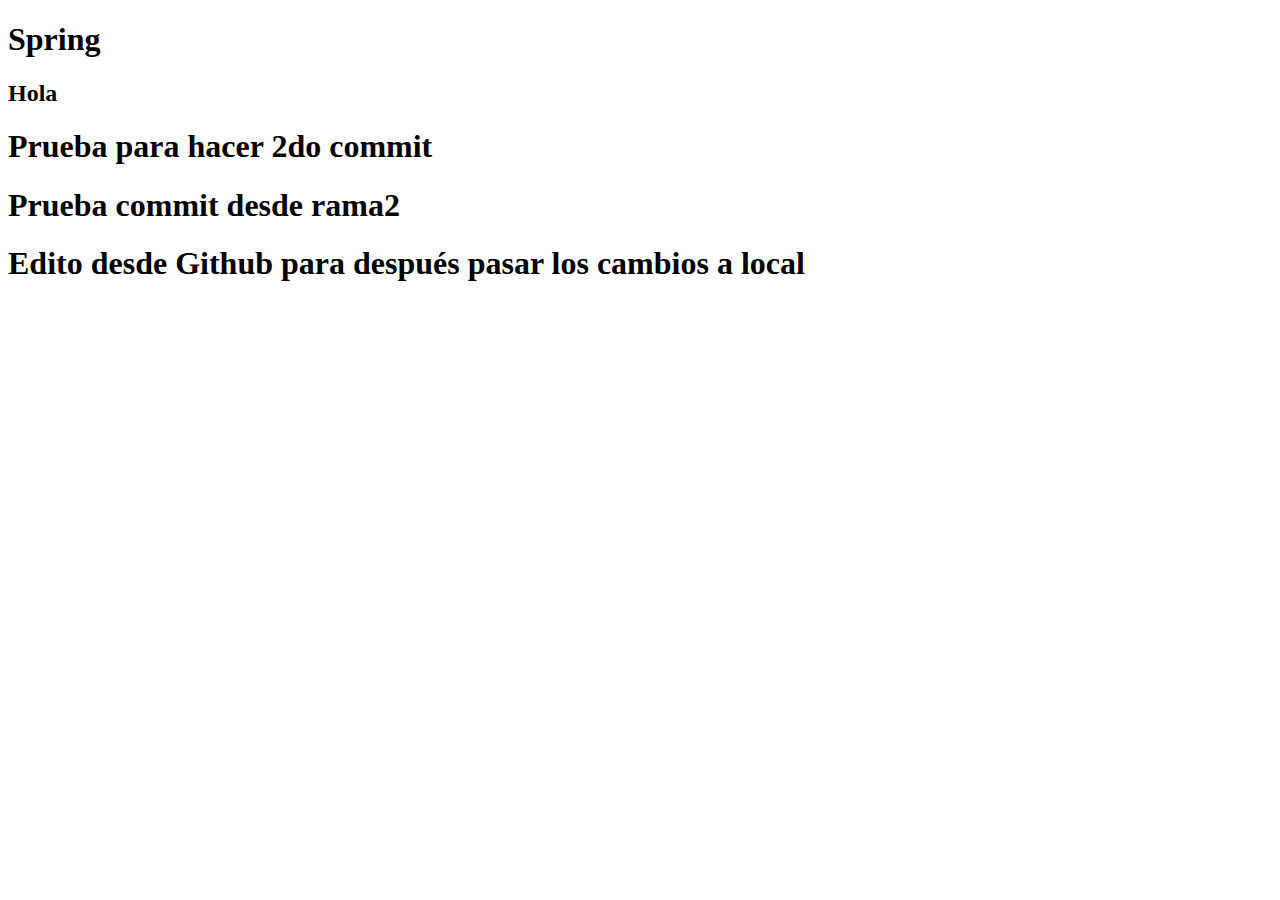
<file: src/main/resources/templates/index.html>
<!DOCTYPE html>
<html xmlns:th="http://www.thymeleaf.org">
	<head>
		<meta charset="UTF-8">
		<title>Ejercicio 1</title>
		<link rel = "stylesheet" type="text/css" th:href="@{/css/style.css}"></link>
	</head>
	<body>
		<h1 class="color-rojo">Spring</h1>
		<h2 class="color-azul">Hola</h2>
		<h1>Prueba para hacer 2do commit</h1>
		<h1>Prueba commit desde rama2</h1>
		<h1>Edito desde Github para después pasar los cambios a local</h1>
		<p><img th:src="@{/images/spring.png}"></p>
	</body>
</html>
</file>
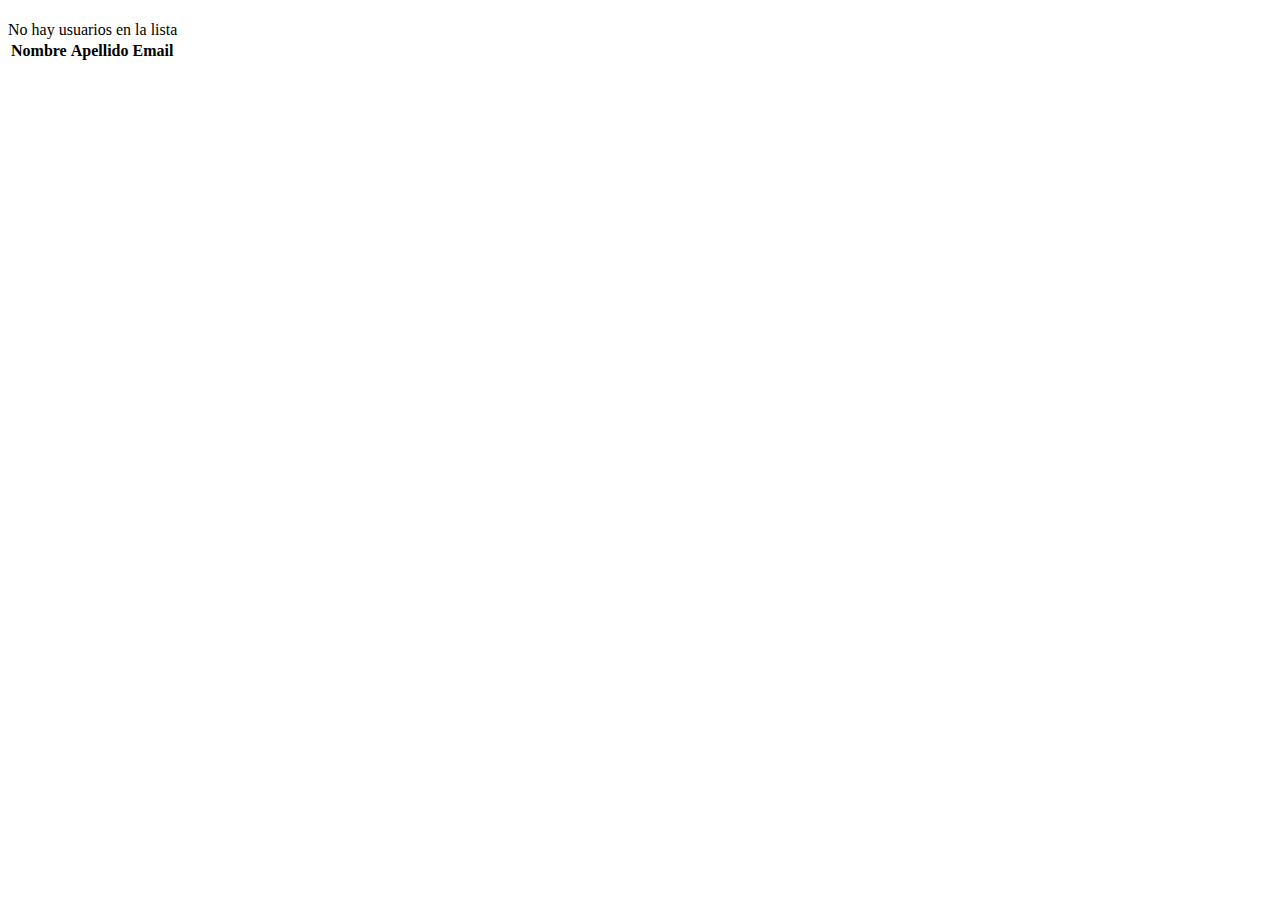
<file: src/main/resources/templates/listar.html>
<!DOCTYPE html>
<html xmlns:th="http://www.thymeleaf.org">
	<head>
		<meta charset="UTF-8">
		<title>Ejercicio 1</title>
		<link rel = "stylesheet" type="text/css" th:href="@{/css/style.css}"></link>
	</head>
	<body>
		<h1 th:text="${titulo}"></h1>
		
		<div th:if="${usuarios.isEmpty()}">No hay usuarios en la lista</div>
		
		<table th:if="${not usuarios.isEmpty()}">
			<thead>
				<tr>
					<th>Nombre</th>
					<th>Apellido</th>
					<th>Email</th>
				</tr>
			</thead>
			<tbody>
				<tr th:each="usuario: ${usuarios}">
					<td th:text="${usuario.nombre}"></td>
					<td th:text="${usuario.apellido}"></td>
					<td th:text="${usuario.email}"></td>
				</tr>
			</tbody>
		</table>
	</body>
</html>
</file>
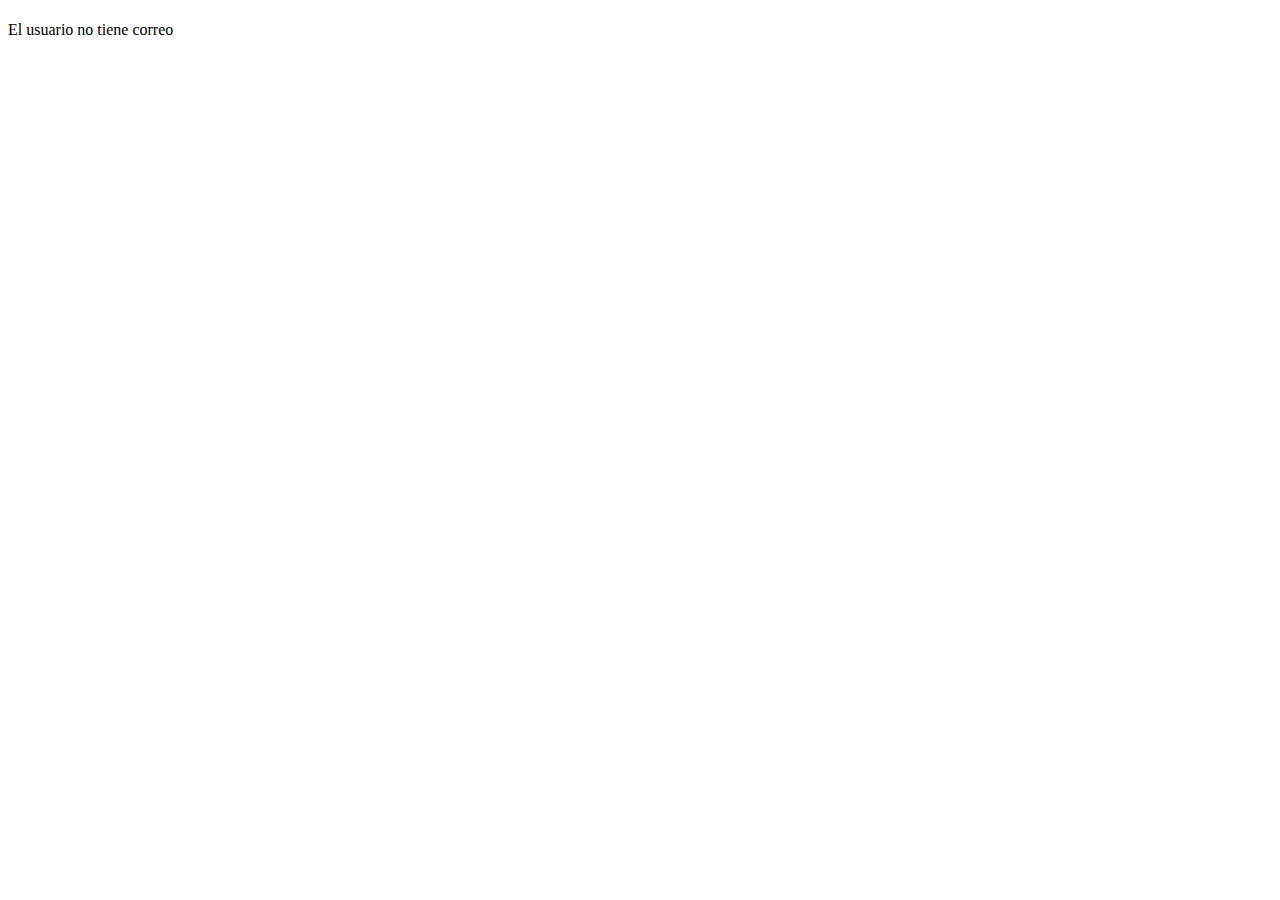
<file: src/main/resources/templates/perfil.html>
<!DOCTYPE html>
<html xmlns:th="http://www.thymeleaf.org">
	<head>
		<meta charset="UTF-8">
		<title>Ejercicio 1</title>
		<link rel = "stylesheet" type="text/css" th:href="@{/css/style.css}"></link>
	</head>
	<body>
		<h1 th:text="${titulo}"></h1>
		<p th:text="${usuario.nombre}"></p>
		<p th:text="${usuario.apellido}"></p>
		<p th:if="${usuario.email}" th:text="${usuario.email}"></p>
		<p th:if="${usuario.email==null}">El usuario no tiene correo</p>
	</body>
</html>
</file>
